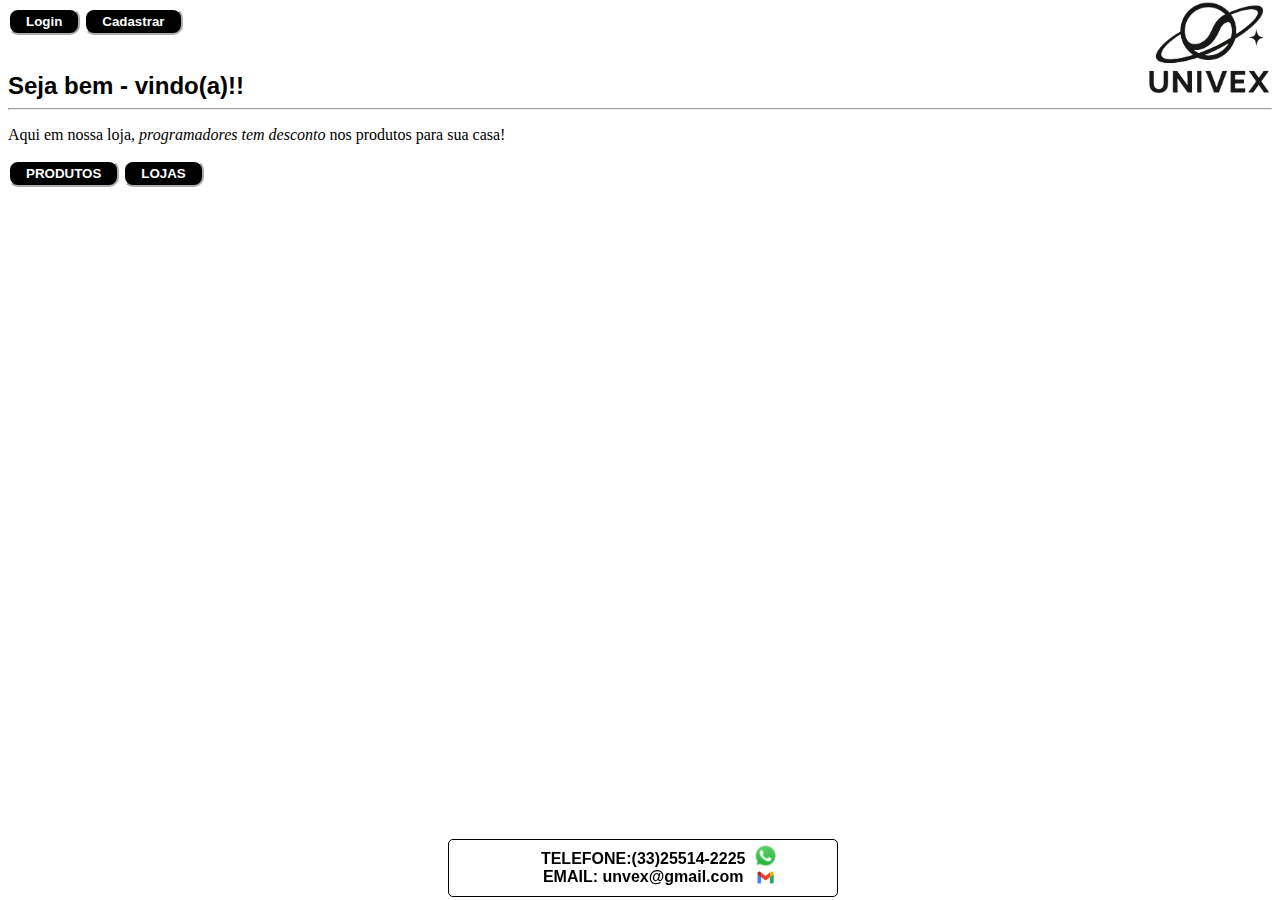
<file: index.html>
<!DOCTYPE html>
<html lang="pt - br">

<head>
	<meta charset="UTF - 8">
	<title>UNIVEX</title>
	<link rel="stylesheet" type="text/css" href="style.css">
</head>
<body>
	
	<a href="login.html"><button>Login</button></a>
	<a href="cadastrar.html"><button>Cadastrar</button></a>
	
	<section class="navbar">
	<img src="puta1.png" alt="univex">
	</section>
	
	
	
	<section class="layout">
		<section class="fonte">
			Seja bem - vindo(a)!!
		</section><hr>
		<p>Aqui em nossa loja, <em>programadores tem desconto</em> nos produtos para sua casa!</p>
		<a href="produtos.html"><button>PRODUTOS</button></a>
		<a href="lojas.html"><button>LOJAS</button></a>
		<br>
	</section>
	<section class="sup">

			TELEFONE:<a href="https://wa.me/3325514-2225" target="_blank" id="sub1">(33)25514-2225</a>
		
		<section class="tel">
			<img src="whatsapp.png" alt="whatsapp">
		</section><br>

		EMAIL: <a href="https://mail.google.com/mail/?view=cm&fs=1&to=peterson.c.marques@gmail.com" target="_blank" id="sub2">unvex@gmail.com</a>
		<section class="gm">
			<img src="gmail.png" alt="gmail">
		</section>

	</section>
</body>
</html>
</file>
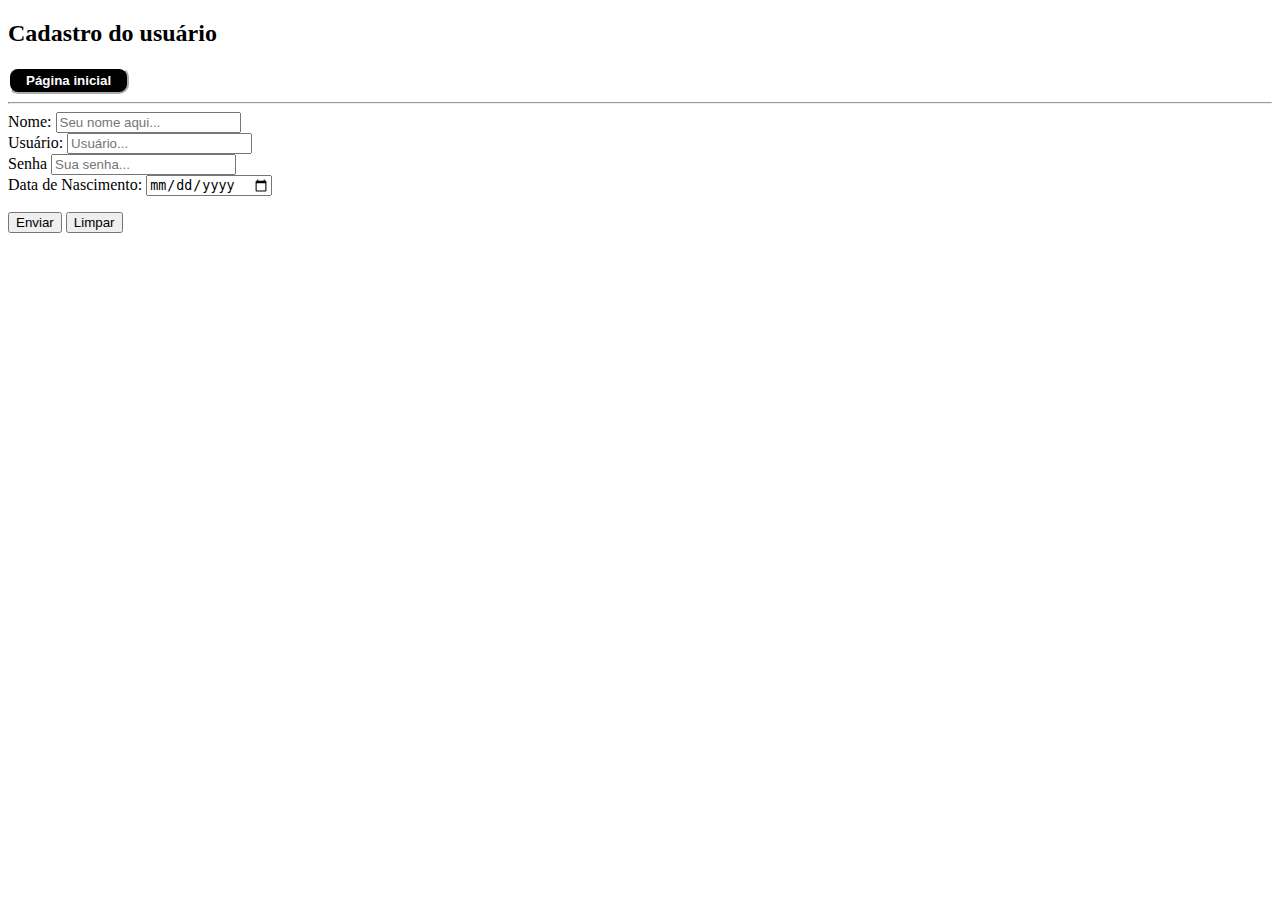
<file: cadastrar.html>
<!DOCTYPE html>
<html lang="pt-br">
<head>
    <meta charset="UTF-8">
    <title>Cadastro - UNIVEX</title>
    <link rel="stylesheet" type="text/css" href="style.css">
</head>
<body>
    <h2>Cadastro do usuário</h2> 
    <a href="index.html"><button>Página inicial</button></a>
    <hr>

    <form action="ola.php" autocomplete="on">
    <label for="name">Nome:</label>
    <input type="text" id="name" required placeholder="Seu nome aqui..." max="20"><br>

    <label for="usu">Usuário:</label>
    <input type="email" id="usu" required placeholder="Usuário..." max="20"><br>

    <label for="sen">Senha</label>
    <input type="password" id="sen" required placeholder="Sua senha..." max="20"><br>

    <label for="nasc">Data de Nascimento:</label>
    <input type="date" id="nasc" required>


    <p>
        <input type="submit" value="Enviar">
        <input type="reset" value="Limpar">
    </p>
    </form>
</body>
</html>
</file>
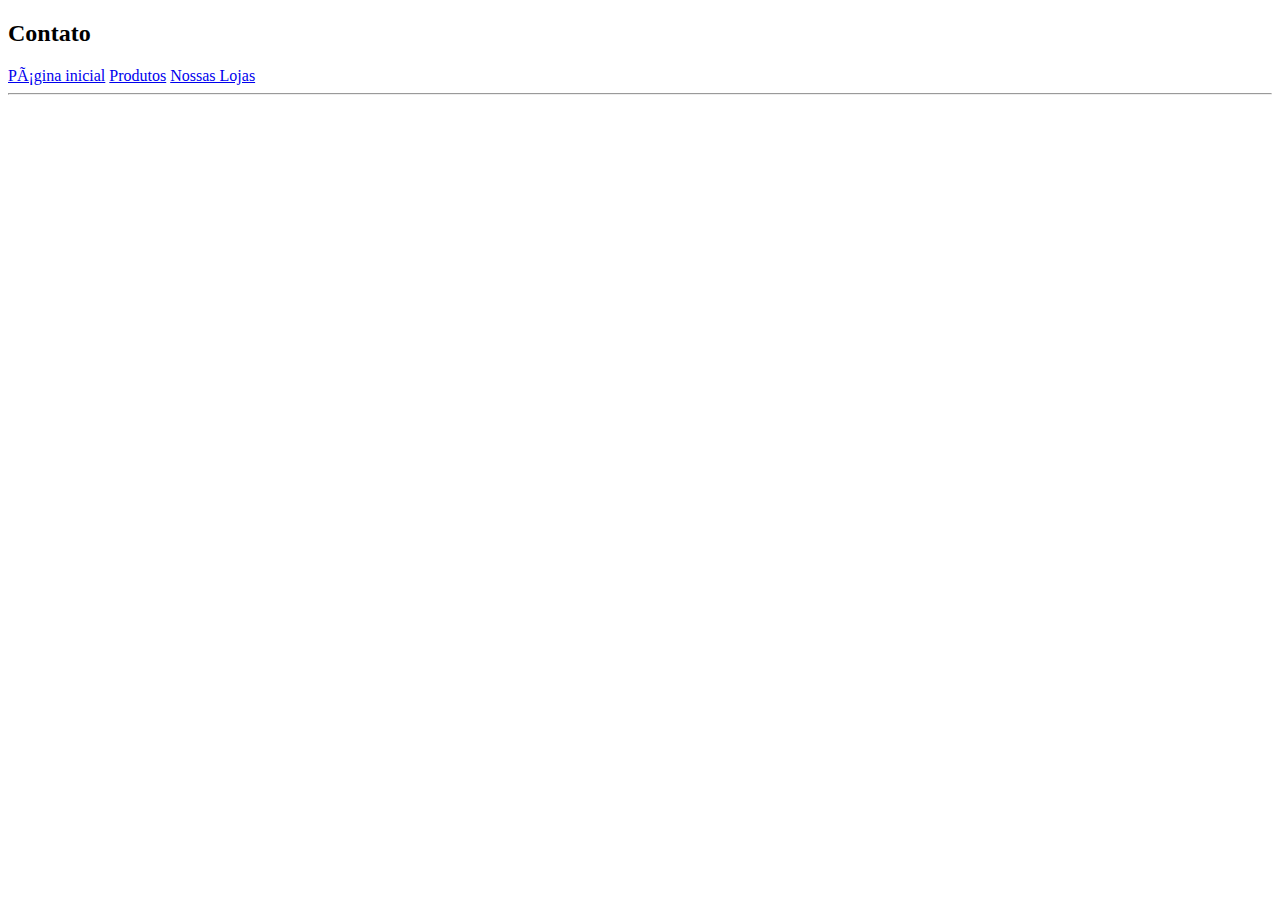
<file: Contato.html>
<!DOCTYPE html>
<html lang="pt - br">

<head>
	<meta charset="UTF - 8">
	<title> Contato - Full Stack Eletro </title>
</head>
<body>
	<h2>Contato</h2>
	<a href="index.html">Página inicial</a>
	<a href="produtos.html">Produtos</a>
	<a href="lojas.html">Nossas Lojas</a>
	<hr>
</body>
</html>
</file>
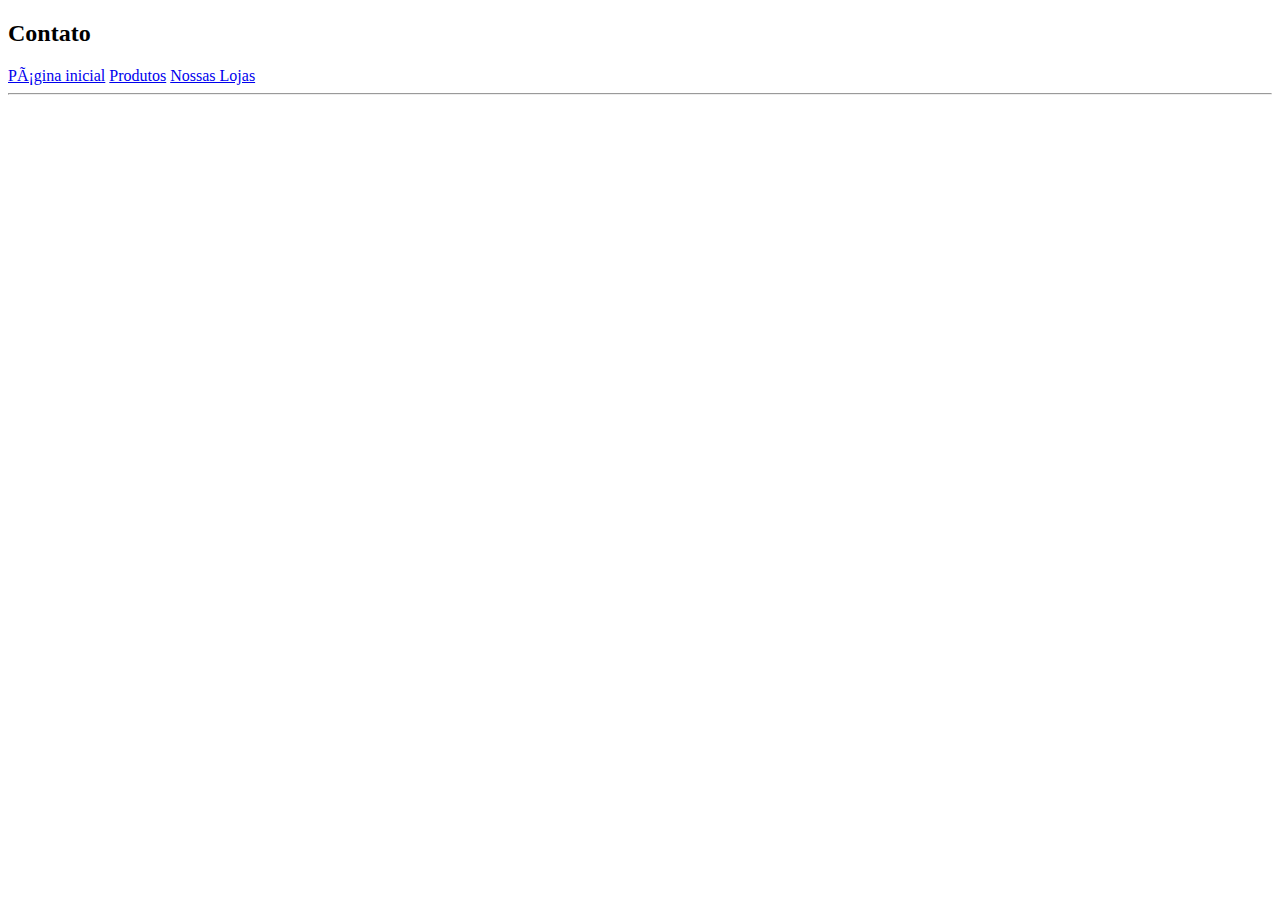
<file: contato.html>
<!DOCTYPE html>
<html lang="pt - br">

<head>
	<meta charset="UTF - 8">
	<title> Contato - Full Stack Eletro </title>
</head>
<body>
	<h2>Contato</h2>
	<a href="index.html">Página inicial</a>
	<a href="produtos.html">Produtos</a>
	<a href="lojas.html">Nossas Lojas</a>
	<hr>
</body>
</html>
</file>
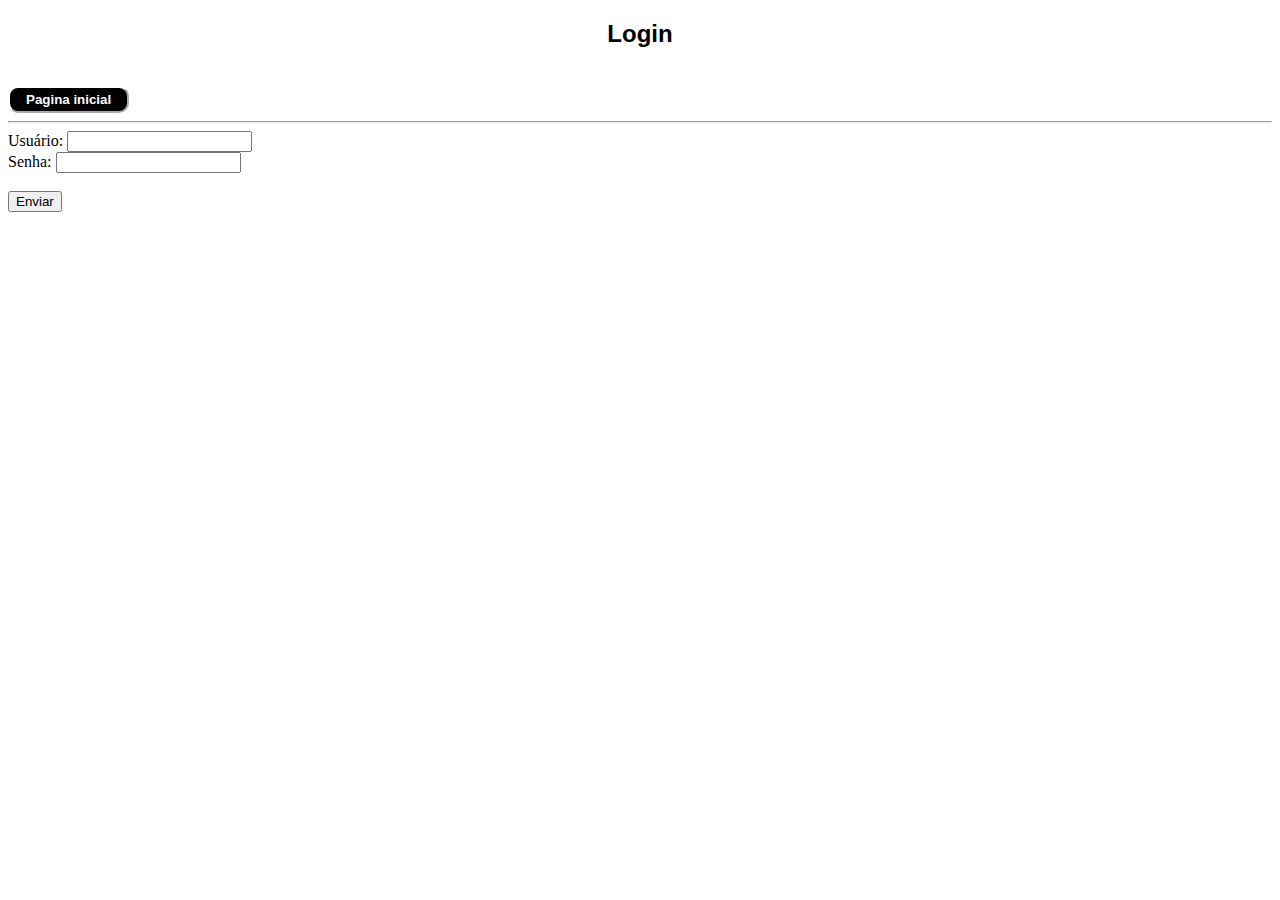
<file: login.html>
<!DOCTYPE html>
<html lang="pt-br">
<head>
    <meta charset="UTF-8">
    <title>Login - UNIVEX</title>
    <link rel="stylesheet" type="text/css" href="style.css">
</head>
<body>
    
    <section class="titulo">
	<h2>Login</h2><br>
    </section>
        <a href="index.html"><button>Pagina inicial</button></a>
    <hr>
    <form action="" autocomplete="on">
        <label for="usu">Usuário:</label>
        <input type="email" id="usu" required><br>

        <label for="sen">Senha:</label>
        <input type="password" id="sen" required><br><br>

        <input type="submit" value="Enviar">
    </form>
</body>
</html>
</file>
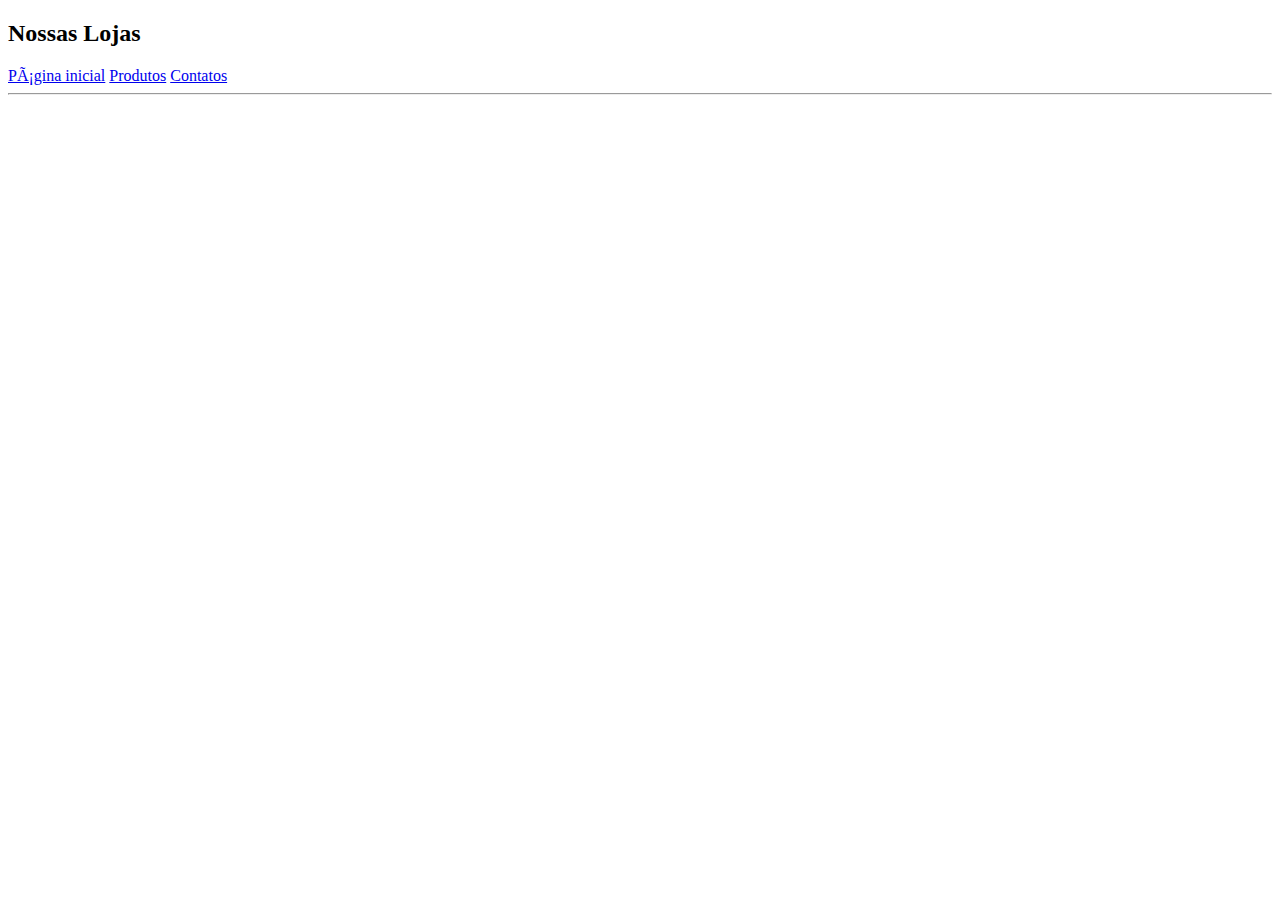
<file: Lojas.html>
<!DOCTYPE html>
<html lang="pt - br">

<head>
	<meta charset="UTF - 8">
	<title> Nossas Lojas - Full Stack Eletro </title>
</head>
<body>
	<h2>Nossas Lojas</h2>
	<a href="index.html">Página inicial</a>
	<a href="Produtos.html">Produtos</a>
	<a href="Contato.html">Contatos</a>
	<hr>
</body>

</html>
</file>
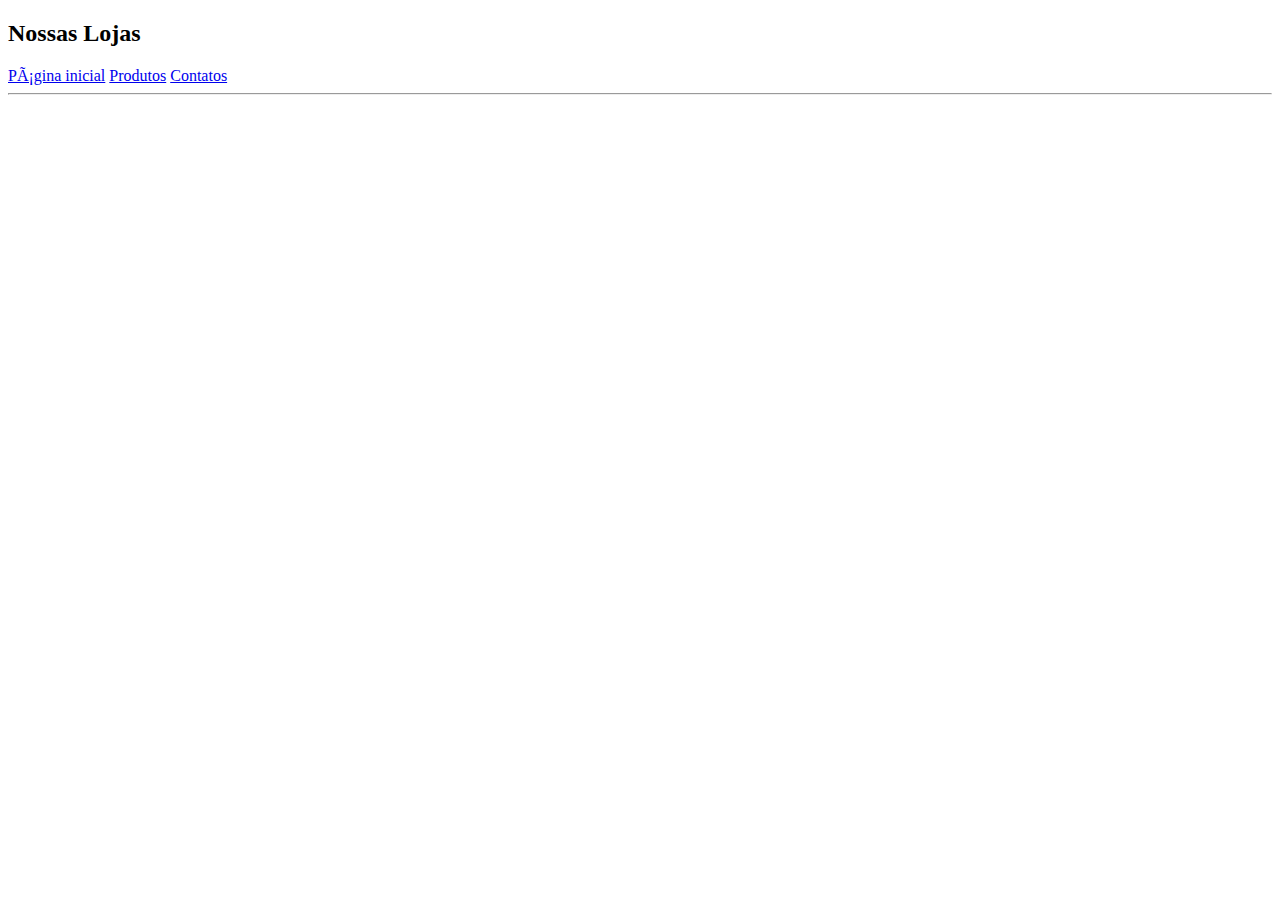
<file: lojas.html>
<!DOCTYPE html>
<html lang="pt - br">

<head>
	<meta charset="UTF - 8">
	<title> Nossas Lojas - UNIVEX </title>
	<link rel="stylesheet" type="text/css" href="style.css">
</head>
<body>
	<h2>Nossas Lojas</h2>
	<a href="index.html">Página inicial</a>
	<a href="produtos.html">Produtos</a>
	<a href="contato.html">Contatos</a>
	<hr>
</body>

</html>
</file>
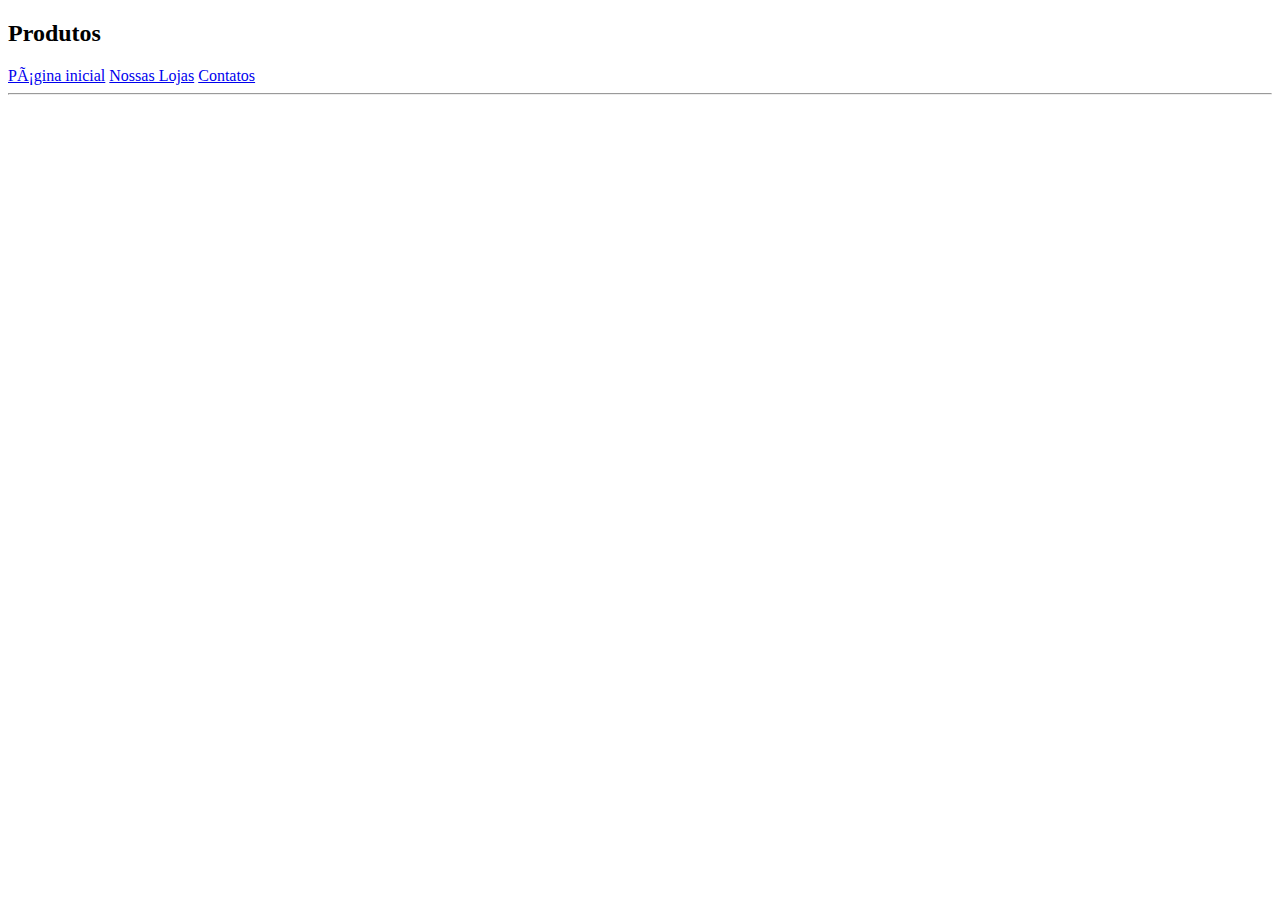
<file: Produtos.html>
<!DOCTYPE html>

<html lang="pt - br">

<head>
	<meta charset="UTF - 8">
	<title>Produtos - Full Stack Eletro </title>
</head>

<body>
	<h2>Produtos</h2>
	<a href="index.html">Página inicial</a>
	<a href="lojas.html">Nossas Lojas</a>
	<a href="contato.html">Contatos</a>
	<hr>
</body>
</html>
</file>
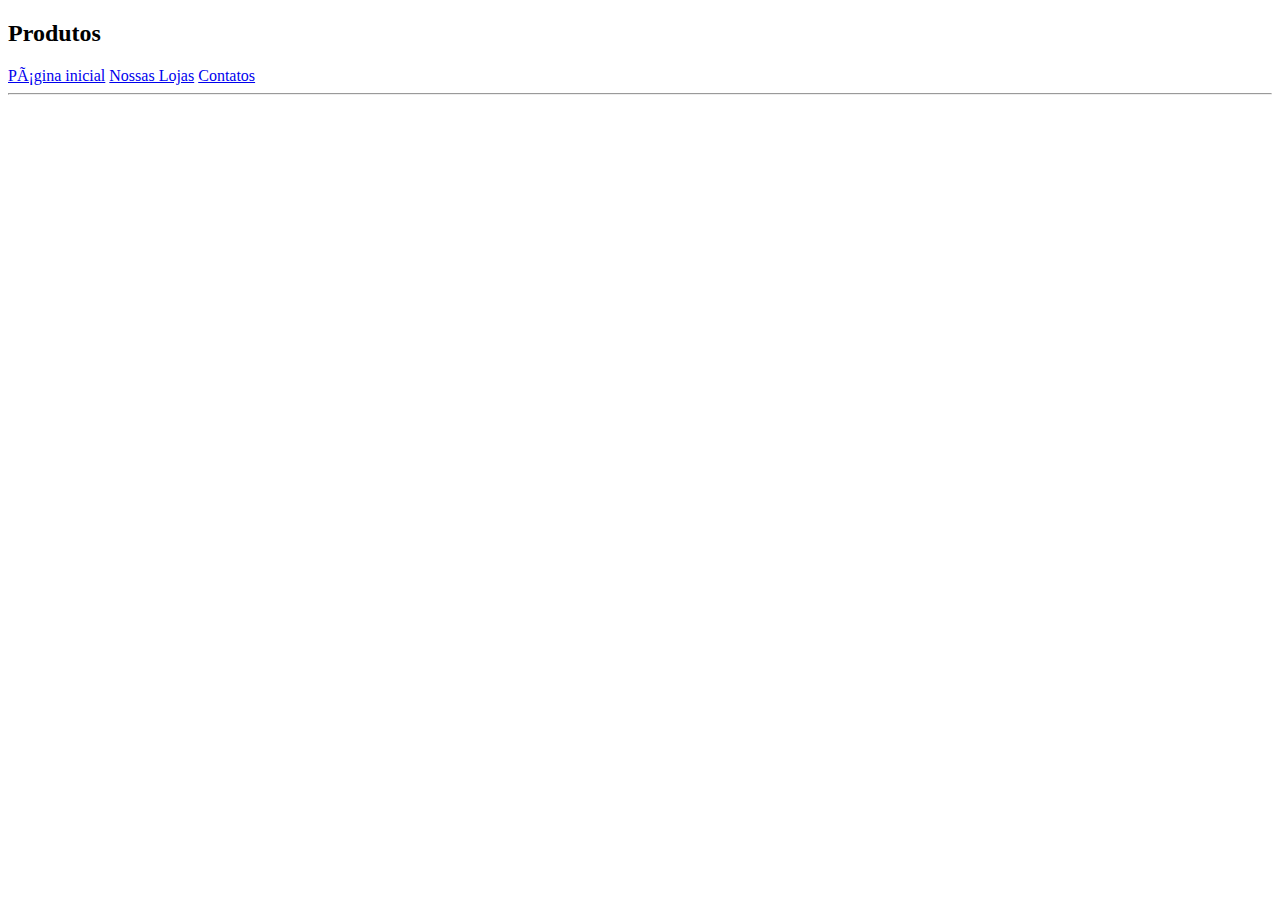
<file: produtos.html>
<!DOCTYPE html>

<html lang="pt - br">

<head>
	<meta charset="UTF - 8">
	<title>Produtos - UNIVEX </title>
	<link rel="stylesheet" type="text/css" href="style.css">
</head>

<body>
	<h2>Produtos</h2>
	<a href="index.html">Página inicial</a>
	<a href="lojas.html">Nossas Lojas</a>
	<a href="contato.html">Contatos</a>
	<hr>
</body>
</html>
</file>
<file: style.css>
.titulo {
    font-family: Arial, Helvetica, sans-serif;
    text-align: center;

}
button{
    border-radius: 10px;
    background-color: black;
    color: white;
    font-family: Arial, Helvetica, sans-serif;
    padding: 4px 16px;
    border-color: white;
    cursor:pointer;
    font-weight: bold;
    transition: 0.3s;
}

button:hover{
    background-color: rgb(82, 77, 77);
    border-color:rgb(0, 0, 0) ;

}

.fonte{

    font-family: Arial, Helvetica, sans-serif;
    font-size:x-large;
    font-weight: bold;
}

img{
    width: 10%;
    position: relative;
    left: 90%;
    top: -36px;
    
}
.navbar {
    display: flex;
    justify-content: space-between;
    
}

.lc{
    display: flex;
    gap: 7px;
}

.layout{
    position: relative;
    top: -60px;
}

.sup{
    position: fixed;
    bottom: 3px;         
    text-align: center;
    width: 100%;
    font-family: Arial, Helvetica, sans-serif;
    font-weight: bold;
    border: 1px solid;
    padding: 10px 15px;
    border-radius: 5px;
    width: 28%;
    left: 35%;

}


.tel {

    position: fixed;
    bottom: -9px;   /* Altura do chão */
    right: 41%;    /* Distância fixa da lateral direita */
    
}


.tel img {
    width: 25px;    /* Defina o tamanho fixo da imagem aqui */
    height: auto;
}

#sub1{
    text-decoration: none;
    color: black;
    transition: 0.3s;
}
#sub1:hover{
    color: rgb(1, 216, 1);
}

.gm{
    position: fixed;
    bottom: -30px;
    right: 41%;
}

.gm img{
    width: 25px;
    height: auto;
}

#sub2{
    text-decoration: none;
    color: black;
    transition: 0.3s;
}

#sub2:hover{
    color: rgb(247, 60, 60);
}
</file>
